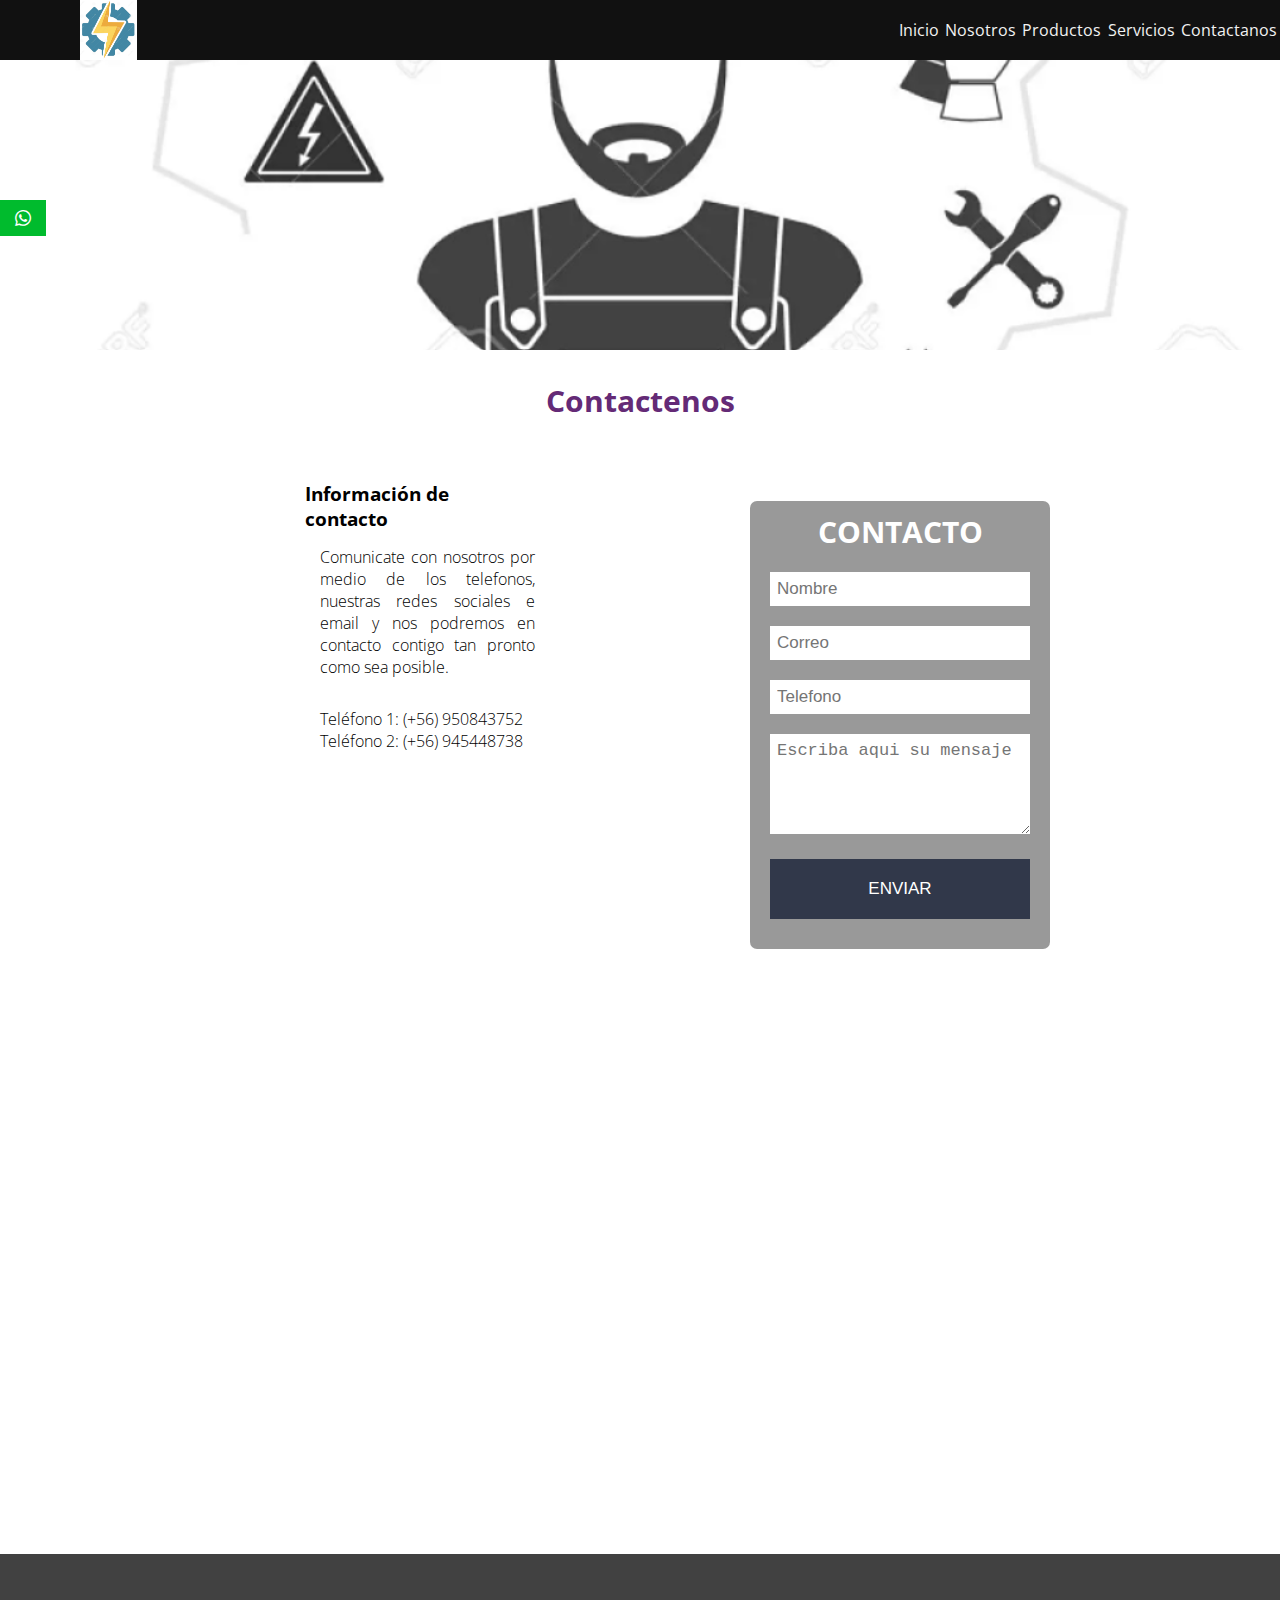
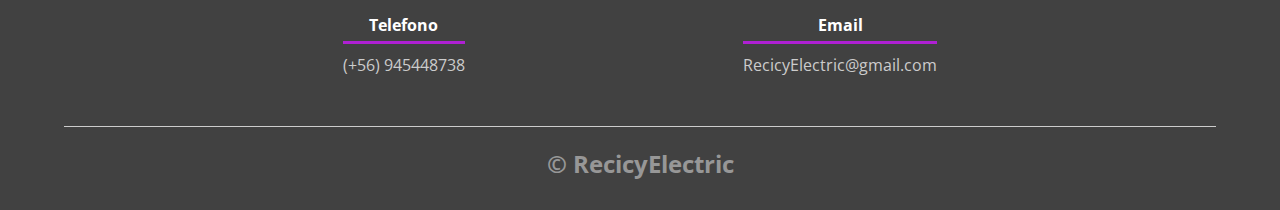
<file: paginas/contacto.html>
<!DOCTYPE html>
<html lang="es">
<head>
    <meta charset="UTF-8">
    <meta name="viewport" content="width=device-width, initial-scale=1.0">
    <title>Contactenos</title>
    <link rel="shortcut icon" href="../img/electro.PNG" type="image/x-icon">
    <link rel="stylesheet" href="../css/estilos.css">
    <link rel="stylesheet" href="../css/contacto.css">
    <link href="https://fonts.googleapis.com/css2?family=Open+Sans:wght@300;400;700&display=swap" rel="stylesheet">
    <link rel="stylesheet" href="../fonts.css">
</head>
<body>    
    <div class="social">
        <ul>
            <li><a href="https://api.whatsapp.com/send?phone=+56945448738&text=Hola" target="_blank" class="icon-whatsapp"></a></li>
        </ul>
    </div>

<header>  
    <nav>
        <div class="logo">
            <img src="../img/electro.PNG" alt="">
        </div>

        <div class="hamburguesa">
            <img src="../img/hamburguesa1.png" alt="" id="hamburguesa">
        </div>

        <div class="enlaces uno" id="enlaces">
            <a href="../index.html">Inicio</a>
            <a href="nosotros.html">Nosotros</a>
            <a href="productos.html">Productos</a>
            <a href="servicios.html">Servicios</a>
            <a href="#" class="active">Contactanos</a>
        </div>    
    </nav>   

   </header>

<main>
    
    <div class="contenedor sobre-nosotros">
        <h2 class="titulo">Contactenos</h2>
        <div class="contenedor-sobre-nosotros">
        <div id="izquierda"> 
          <div class="contenido-textos">
                  <h3>Información de contacto</h3>
                  <p>Comunicate con nosotros por medio de los telefonos, nuestras redes sociales e email y nos podremos en contacto contigo tan pronto como sea posible.</p>
                  <p>Teléfono 1: (+56) 950843752<br>
                  Teléfono 2: (+56) 945448738</p> 
                
          </div>
        </div>

        <div id="derecha">
        <form action="enviar.php" method="POST">
            <h6>CONTACTO</h6>
            <input type="text" name="nombre" placeholder="Nombre" required>
            <input type="email" name="correo" placeholder="Correo" required>
            <input type="number" name="telefono" placeholder="Telefono" required>
            <textarea name="mensaje" placeholder="Escriba aqui su mensaje" required></textarea>
            <input type="submit" value="ENVIAR" id="boton">   
        </form> 
        </div>
    </div>
</div>
</main>

<main>
    <section class="contenedor sobre-nosotros">  
    <div class="contenedor-sobre-nosotros">
        <div id="mapa">
        <iframe src="https://www.google.com/maps/embed?pb=!1m18!1m12!1m3!1d3327.1711539273247!2d-70.66343508479952!3d-33.49692388076069!2m3!1f0!2f0!3f0!3m2!1i1024!2i768!4f13.1!3m3!1m2!1s0x9662dad16faf5837%3A0xf6804762348e25ad!2sSan%20Nicol%C3%A1s%201451%2C%20San%20Miguel%2C%20Regi%C3%B3n%20Metropolitana!5e0!3m2!1ses!2scl!4v1639425177220!5m2!1ses!2scl" width="1200" height="450" frameborder="0" style="border:0;" allowfullscreen="" aria-hidden="false" tabindex="0"></iframe>
    </div>
</div>
</section> 
</main>


<footer>
    <div class="contenedor-footer">
        <div class="content-foo">
            <h4>Telefono</h4>
            <p>(+56) 945448738</p>
        </div>
        <div class="content-foo">
         <h4>Email</h4>
         <p>RecicyElectric@gmail.com</p>
         </div>
    </div>
    <h2 class="titulo-final">&copy; RecicyElectric</h2>
</footer>
<script src="../main.js"></script>
</body>
</html>
</file>
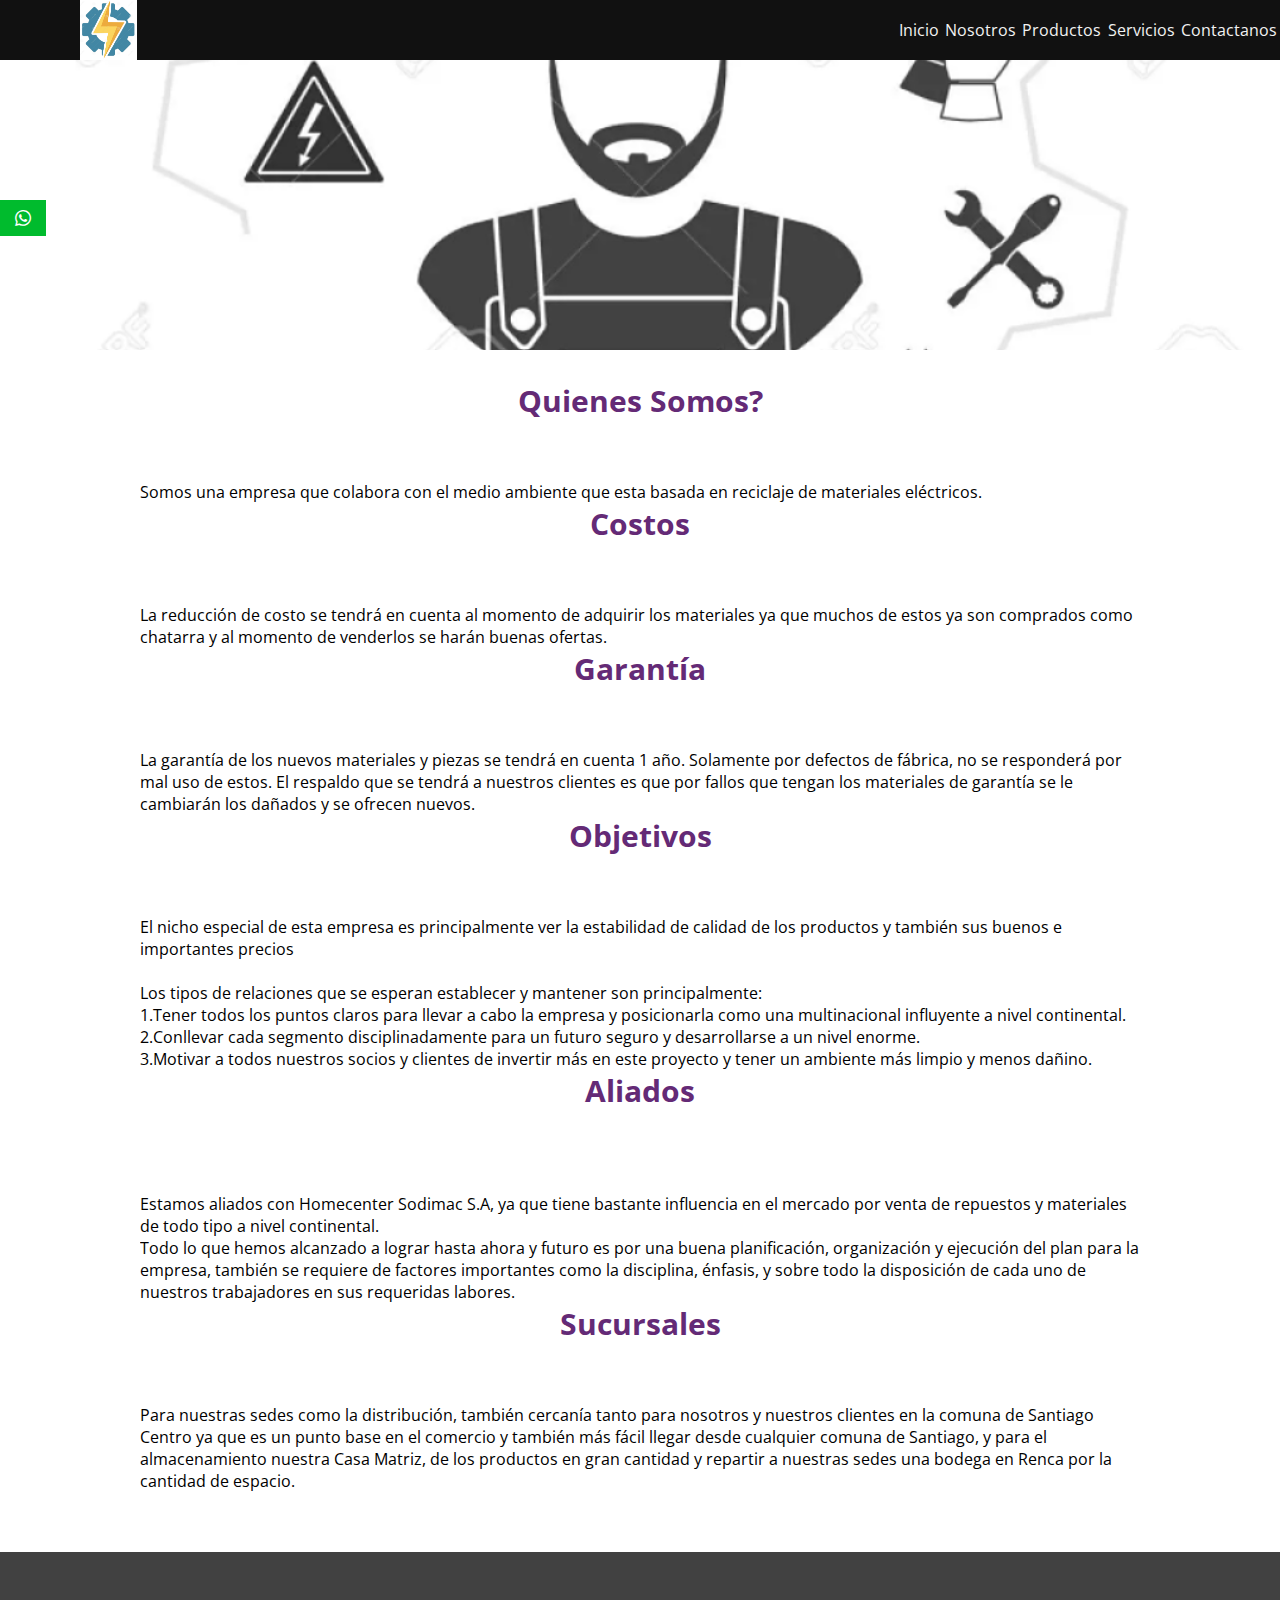
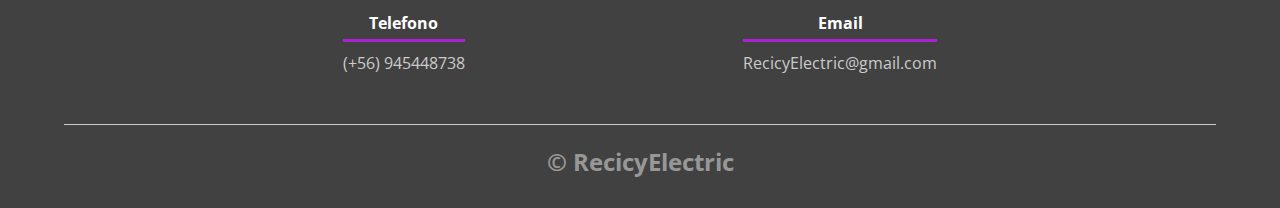
<file: paginas/nosotros.html>
<!DOCTYPE html>
<html lang="es">
<head>
    <meta charset="UTF-8">
    <meta name="viewport" content="width=device-width, initial-scale=1.0">
    <title>Nosotros</title>
    <link rel="shortcut icon" href="../img/electro.PNG" type="image/x-icon">
    <link rel="stylesheet" href="../css/estilos.css">
    <link href="https://fonts.googleapis.com/css2?family=Open+Sans:wght@300;400;700&display=swap" rel="stylesheet">
    <link rel="stylesheet" href="../fonts.css">
</head>
<body>
    <div class="social">
        <ul>
            <li><a href="https://api.whatsapp.com/send?phone=+56945448738&text=Hola" target="_blank" class="icon-whatsapp"></a></li>
        </ul>
    </div>
        
    <header>  
        <nav>
            <div class="logo">
                <img src="../img/electro.PNG" alt="">
            </div>
    
            <div class="hamburguesa">
                <img src="../img/hamburguesa1.png" alt="" id="hamburguesa">
            </div>
    
            <div class="enlaces uno" id="enlaces">
                <a href="../index.html">Inicio</a>
                <a href="#" class="active">Nosotros</a>
                <a href="productos.html">Productos</a>
                <a href="servicios.html">Servicios</a>
                <a href="contacto.html">Contactanos</a>
            </div>   
        </nav>   
    
       </header>

            <main>
                <section class="contenedor sobre-nosotros">
                    <h2 class="titulo">Quienes Somos?</h2>
                    <p>Somos una empresa que colabora con el medio ambiente que esta basada en reciclaje de materiales eléctricos.</p>
                    
                    <h2 class="titulo">Costos</h2>
                    <p>La reducción de costo se tendrá en cuenta al momento de adquirir los materiales ya que muchos de estos ya son comprados como chatarra y al momento de venderlos se harán buenas ofertas.</p>
                    
                    <h2 class="titulo">Garantía</h2>
                    <p>La garantía de los nuevos materiales y piezas se tendrá en cuenta 1 año. Solamente por defectos de fábrica, no se responderá por mal uso de estos.
                        El respaldo que se tendrá a nuestros clientes es que por fallos que tengan los materiales de garantía se le cambiarán los dañados y se ofrecen nuevos.</p>
                
                        <h2 class="titulo">Objetivos</h2>
                    <p>El nicho especial de esta empresa es principalmente ver la estabilidad de calidad de los productos y también sus buenos e importantes precios</p>
                    <br> <p>Los tipos de relaciones que se esperan establecer y mantener son principalmente:</p>
                    <p>1.Tener todos los puntos claros para llevar a cabo la empresa y posicionarla como una multinacional influyente a nivel continental.</p>
                    <p>2.Conllevar cada segmento disciplinadamente para un futuro seguro y desarrollarse a un nivel enorme.</p>
                    <p>3.Motivar a todos nuestros socios y clientes de invertir más en este proyecto y tener un ambiente más limpio y menos dañino.</p>
                    

                    <h2 class="titulo">Aliados</h2>
                    <br><p>Estamos aliados con Homecenter Sodimac S.A, ya que tiene bastante influencia en el mercado por venta de repuestos y materiales de todo tipo a nivel continental.</p>
                    <p>Todo lo que hemos alcanzado a lograr hasta ahora y futuro es por una buena planificación, organización y ejecución del plan para la empresa, también se requiere de factores importantes como la disciplina, énfasis, y sobre todo la disposición de cada uno de nuestros trabajadores en sus requeridas labores.</p>
                    
                    <h2 class="titulo">Sucursales</h2>
                    <p>Para nuestras sedes como la distribución, también cercanía tanto para nosotros y nuestros clientes en la comuna de Santiago Centro ya que es un punto base en el comercio y también más fácil llegar desde cualquier comuna de Santiago, y para el almacenamiento nuestra Casa Matriz, de los productos en gran cantidad y repartir a nuestras sedes una bodega en Renca por la cantidad de espacio.</p>

                </section>
            </main>
            <footer>
                <div class="contenedor-footer">
                    <div class="content-foo">
                        <h4>Telefono</h4>
                        <p>(+56) 945448738</p>
                    </div>
                    <div class="content-foo">
                     <h4>Email</h4>
                     <p>RecicyElectric@gmail.com</p>
                     </div>
                </div>
                <h2 class="titulo-final">&copy; RecicyElectric</h2>
            </footer>
        <script src="../main.js"></script>
    </body>
</html>
</file>
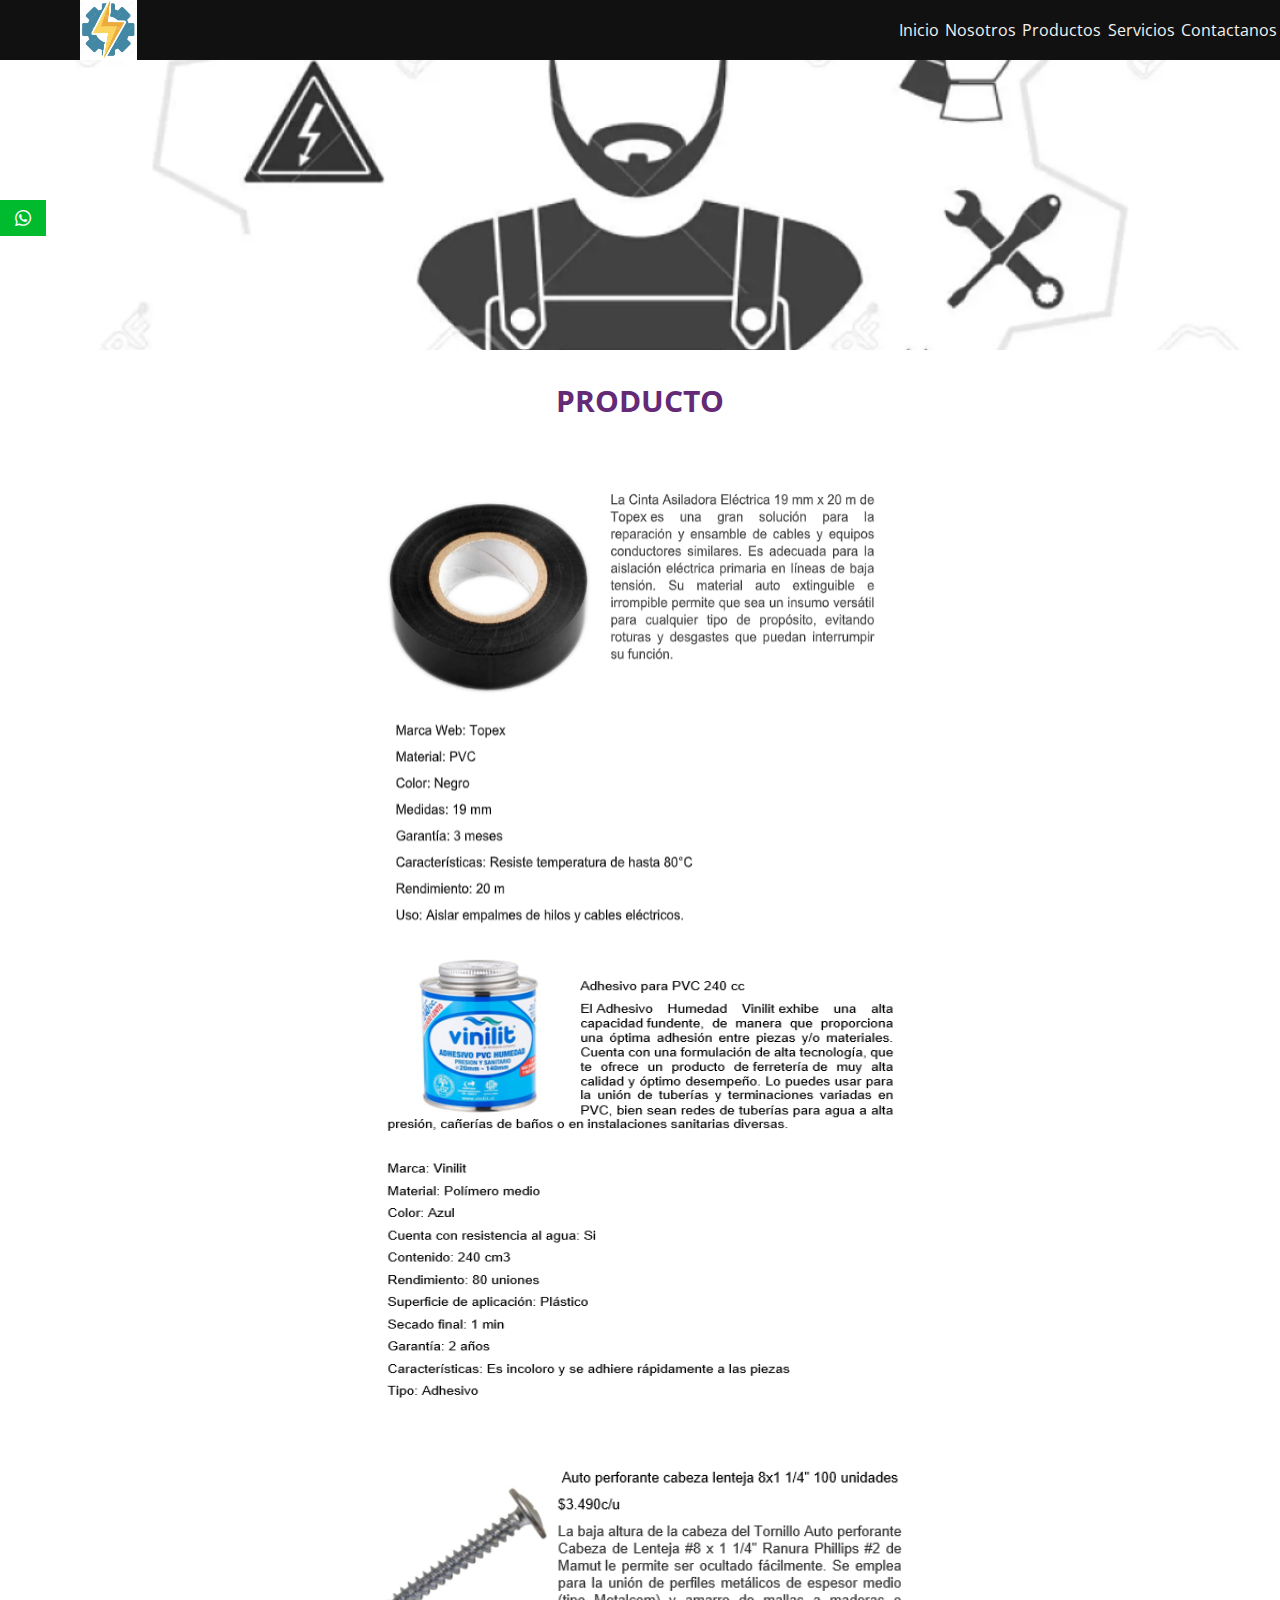
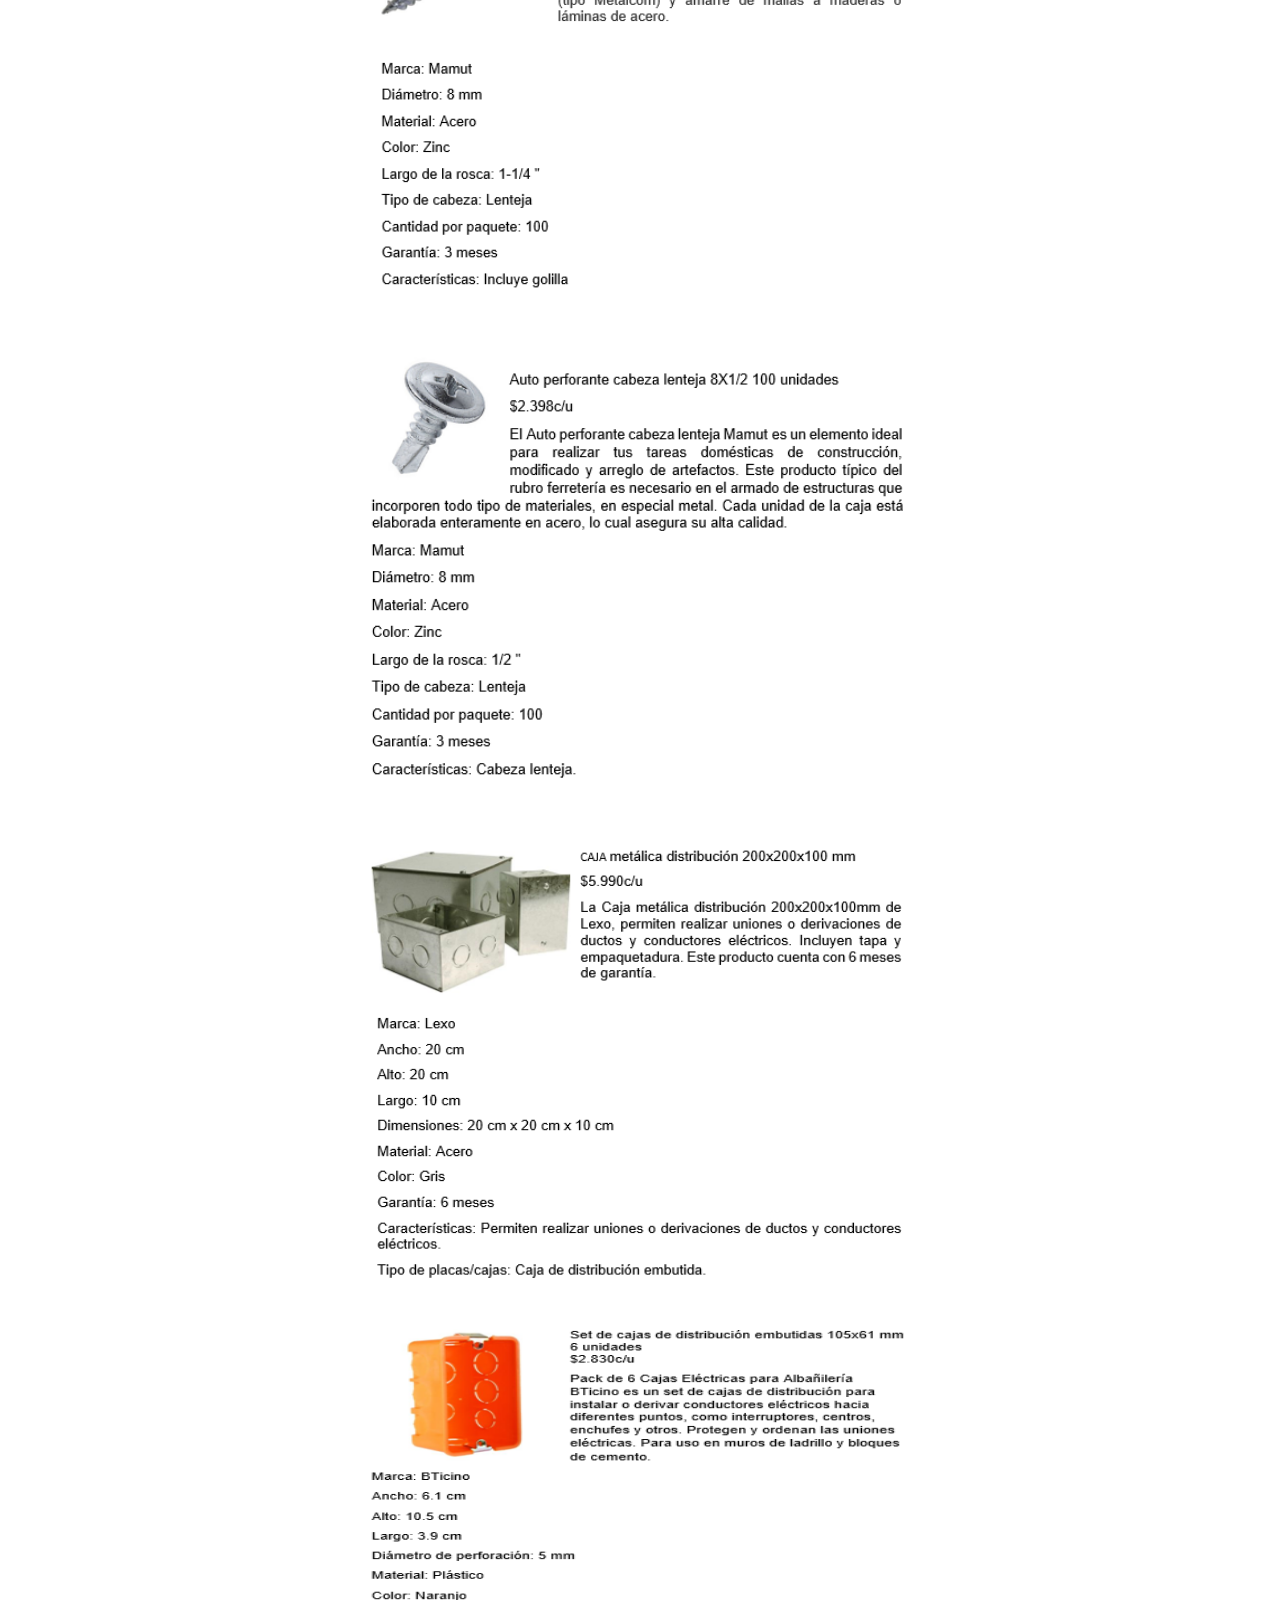
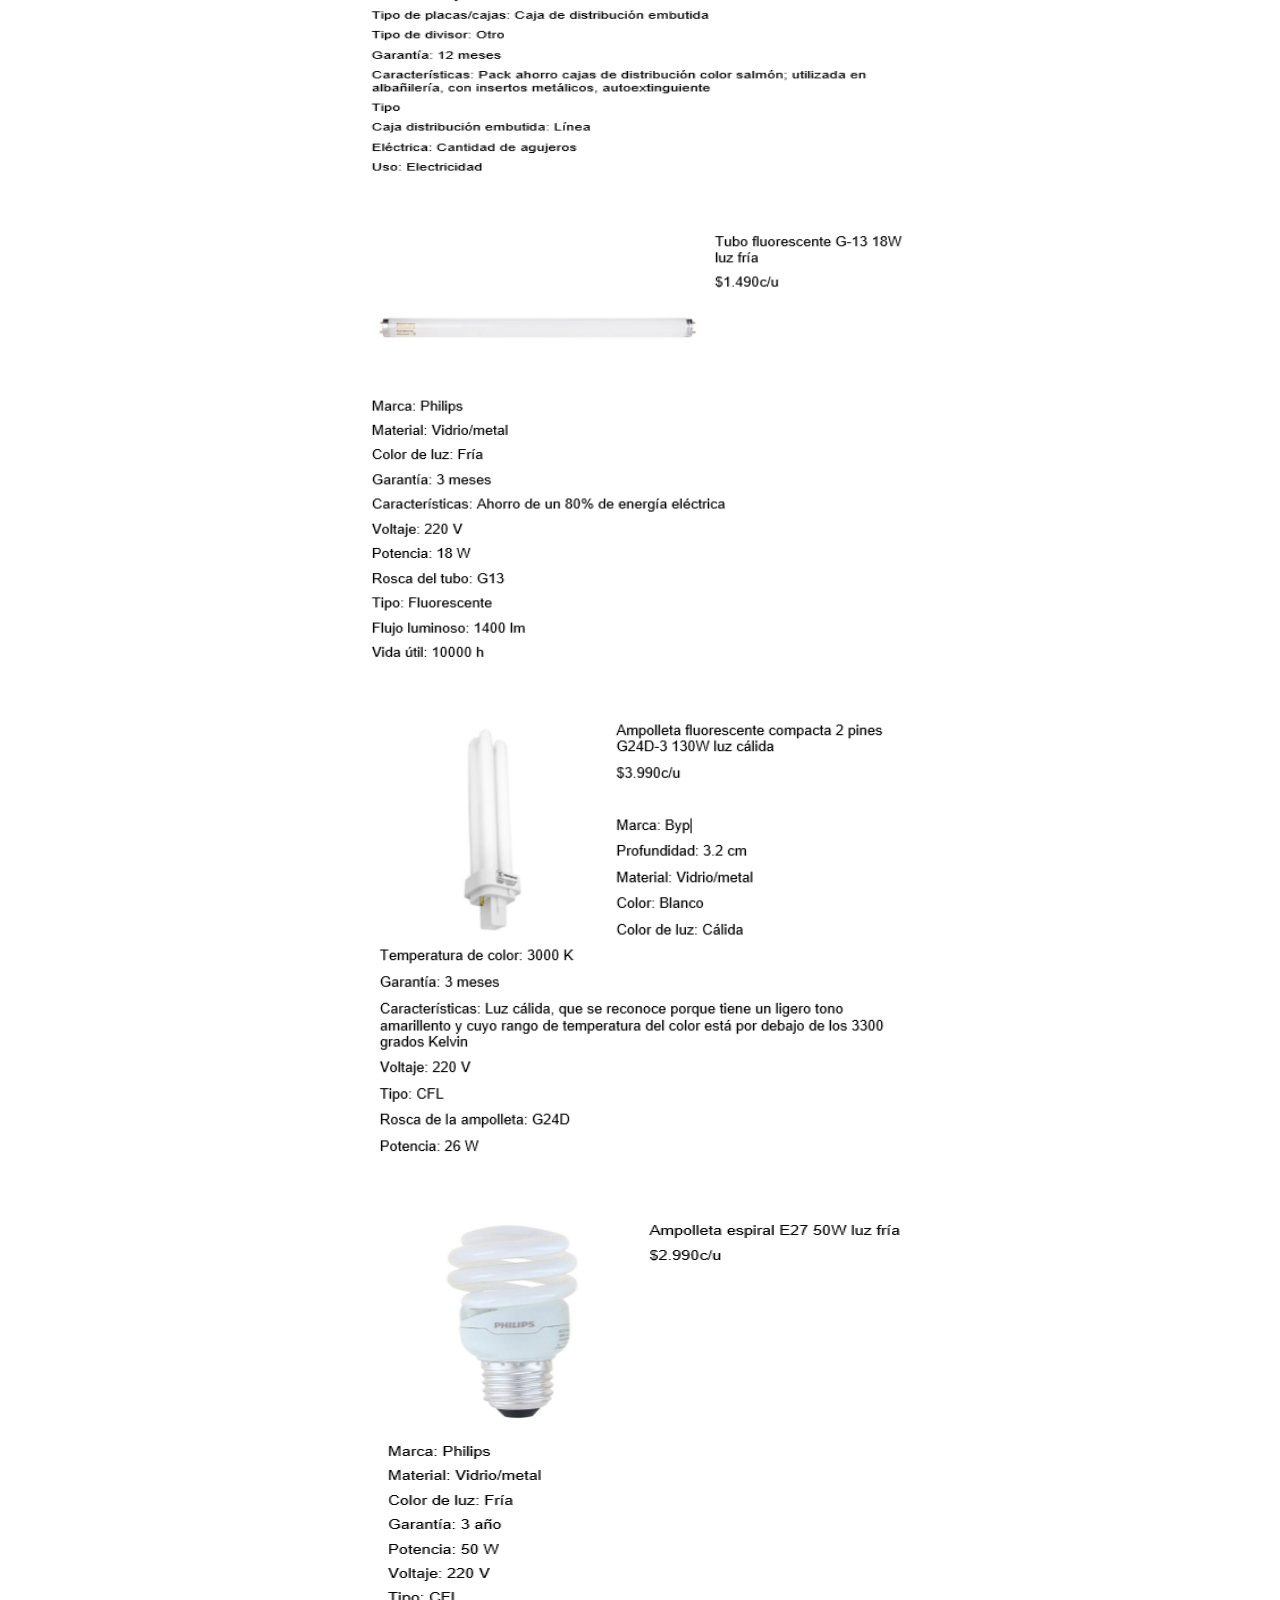
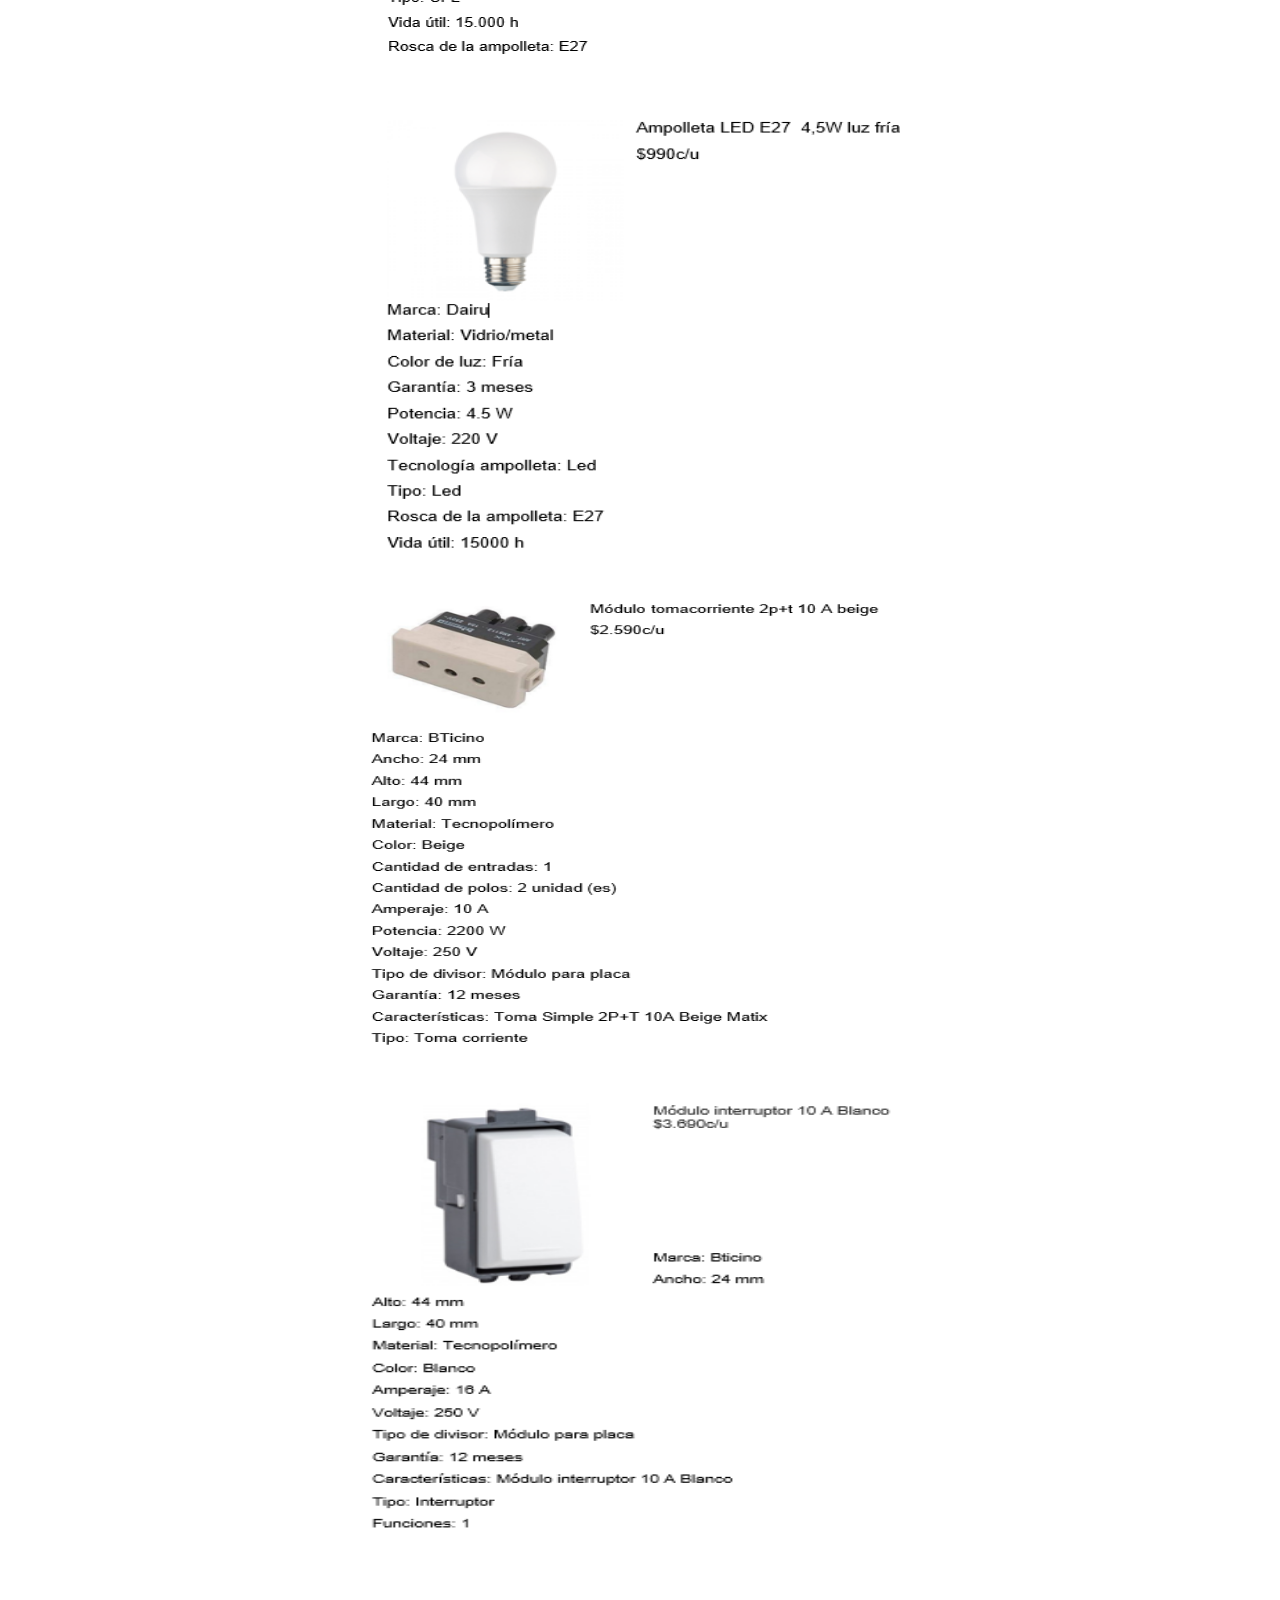
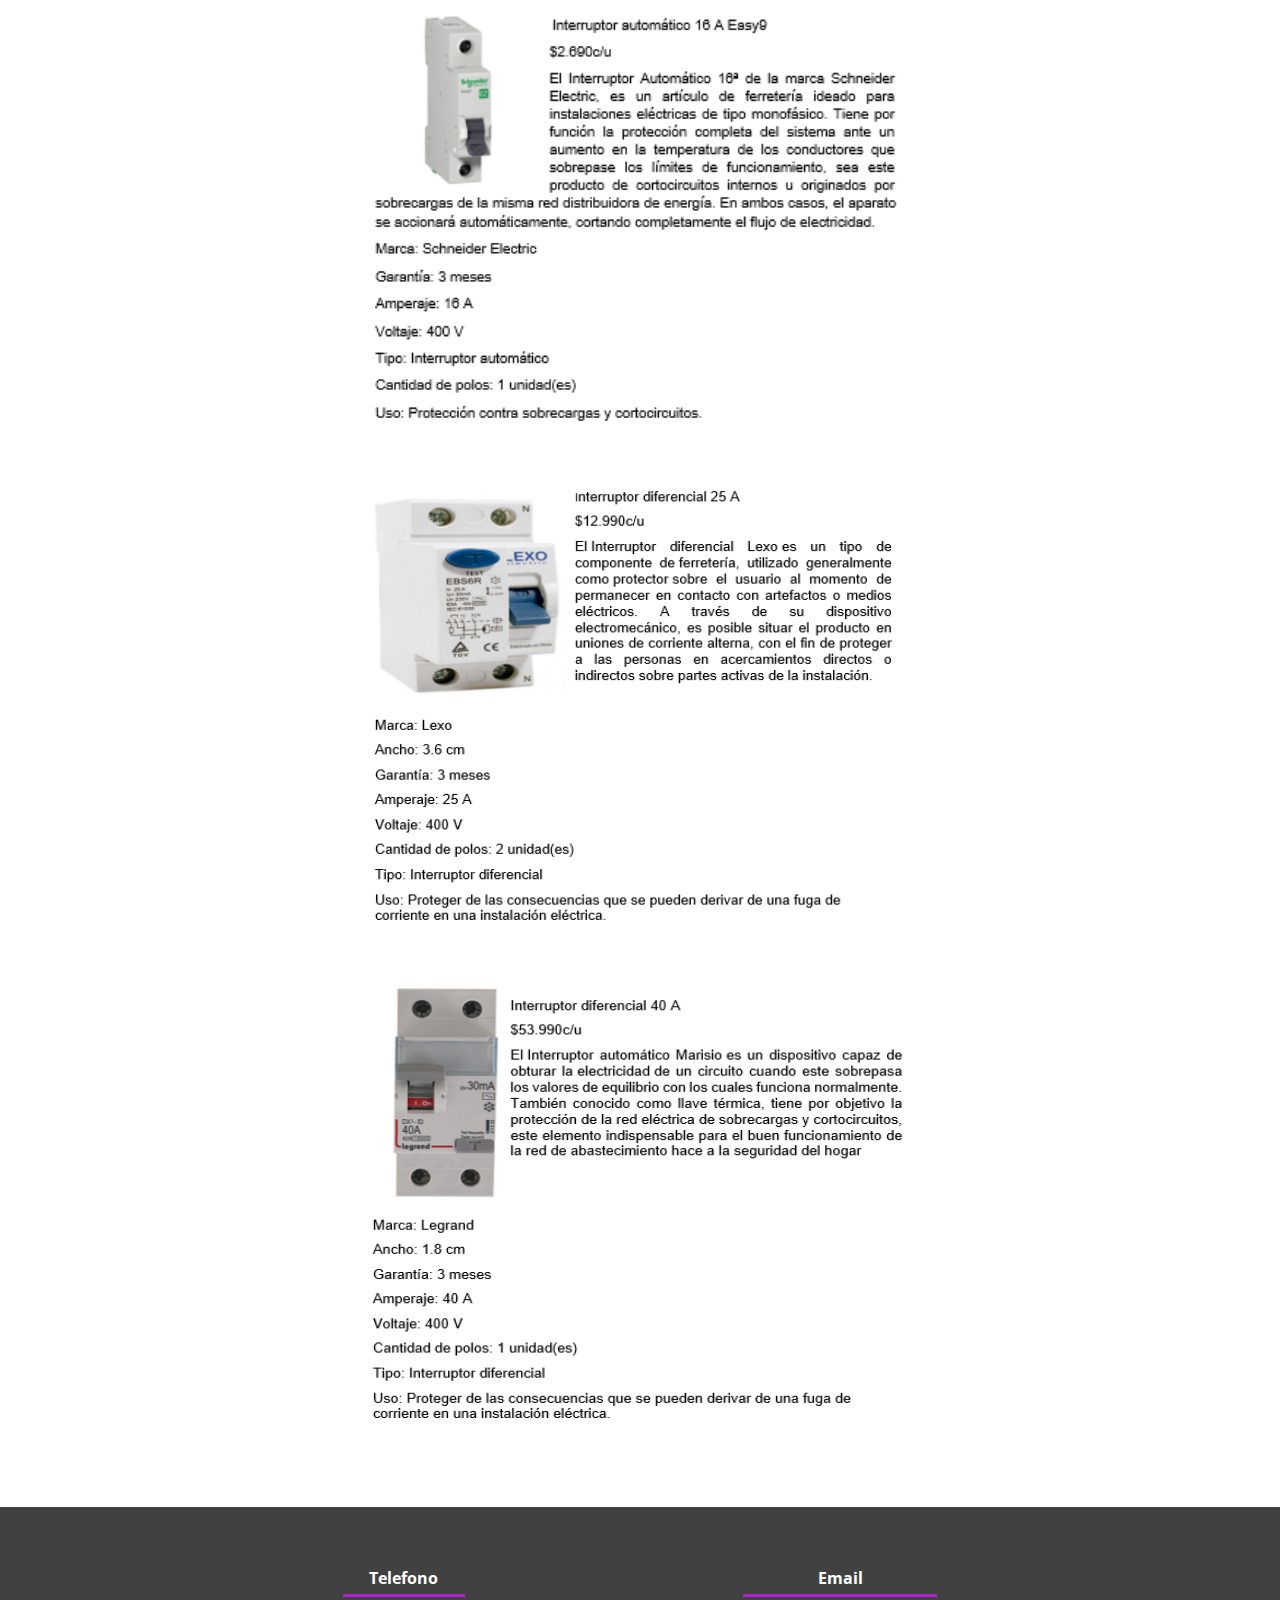
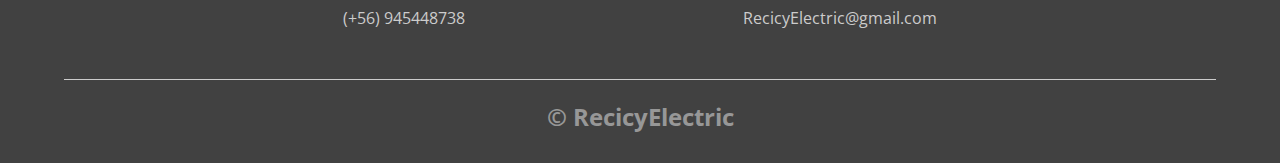
<file: paginas/productos.html>
<!DOCTYPE html>
<html lang="es">
<head>
    <meta charset="UTF-8">
    <meta name="viewport" content="width=device-width, initial-scale=1.0">
    <title>Productos</title>
    <link rel="shortcut icon" href="../img/electro.PNG" type="image/x-icon">
    <link rel="stylesheet" href="../css/estilos.css">
    <link href="https://fonts.googleapis.com/css2?family=Open+Sans:wght@300;400;700&display=swap" rel="stylesheet">
    <link rel="stylesheet" href="../fonts.css">
</head>
<body>
    <div class="social">
        <ul>
            <li><a href="https://api.whatsapp.com/send?phone=+56945448738&text=Hola" target="_blank" class="icon-whatsapp"></a></li>
        </ul>
    </div>
        
    <header>  
        <nav>
            <div class="logo">
                <img src="../img/electro.PNG" alt="">
            </div>
    
            <div class="hamburguesa">
                <img src="../img/hamburguesa1.png" alt="" id="hamburguesa">
            </div>
    
            <div class="enlaces uno" id="enlaces">
                <a href="../index.html">Inicio</a>
                <a href="nosotros.html">Nosotros</a>
                <a href="#" class="active">Productos</a>
                <a href="servicios.html">Servicios</a>
                <a href="contacto.html">Contactanos</a>
            </div>   
        </nav>
    
       </header>

            <main>
                <section class="contenedor sobre-nosotros">
                    <h2 class="titulo">PRODUCTO</h2>
                    <div class="imagen1">
                    <img src="../img/CINTA.PNG">
                    </div>
                
                    <br>
                    <div class="imagen1">
                    <img src="../img/adhesivo.PNG">
                    </div>
                    <br>

                    <br>
                    <div class="imagen1">
                    <img src="../img/cabeza.PNG">
                    </div>
                    <br>

                    <br>
                    <div class="imagen1">
                    <img src="../img/es1.PNG">
                    </div>
                    <br>

                    <br>
                    <div class="imagen1">
                    <img src="../img/es2.PNG">
                    </div>
                    <br>

                    <br>
                    <div class="imagen1">
                    <img src="../img/es3.PNG">
                    </div>
                    <br>

                    <br>
                    <div class="imagen1">
                    <img src="../img/es4.PNG">
                    </div>
                    <br>
                    
                    <br>
                    <div class="imagen1">
                    <img src="../img/es5.PNG">
                    </div>
                    <br>

                    <br>
                    <div class="imagen1">
                    <img src="../img/es6.PNG">
                    </div>
                    <br>

                    <br>
                    <div class="imagen1">
                    <img src="../img/t1.PNG">
                    </div>
                    <br>

                    <br>
                    <div class="imagen1">
                    <img src="../img/t2.PNG">
                    </div>
                    <br>

                    <br>
                    <div class="imagen1">
                    <img src="../img/tornillo.PNG">
                    </div>
                    <br>

                    <br>
                    <div class="imagen1">
                    <img src="../img/t3.PNG">
                    </div>
                    <br>

                    <br>
                    <div class="imagen1">
                    <img src="../img/t4.PNG">
                    </div>
                    <br>

                    <br>
                    <div class="imagen1">
                    <img src="../img/t5.PNG">
                    </div>
                    <br>

                </section>
            </main>

            

            <footer>
                <div class="contenedor-footer">
                    <div class="content-foo">
                        <h4>Telefono</h4>
                        <p>(+56) 945448738</p>
                    </div>
                    <div class="content-foo">
                     <h4>Email</h4>
                     <p>RecicyElectric@gmail.com</p>
                     </div>
                </div>
                <h2 class="titulo-final">&copy; RecicyElectric</h2>
            </footer>
        <script src="../main.js"></script>
    </body>
</html>
</file>
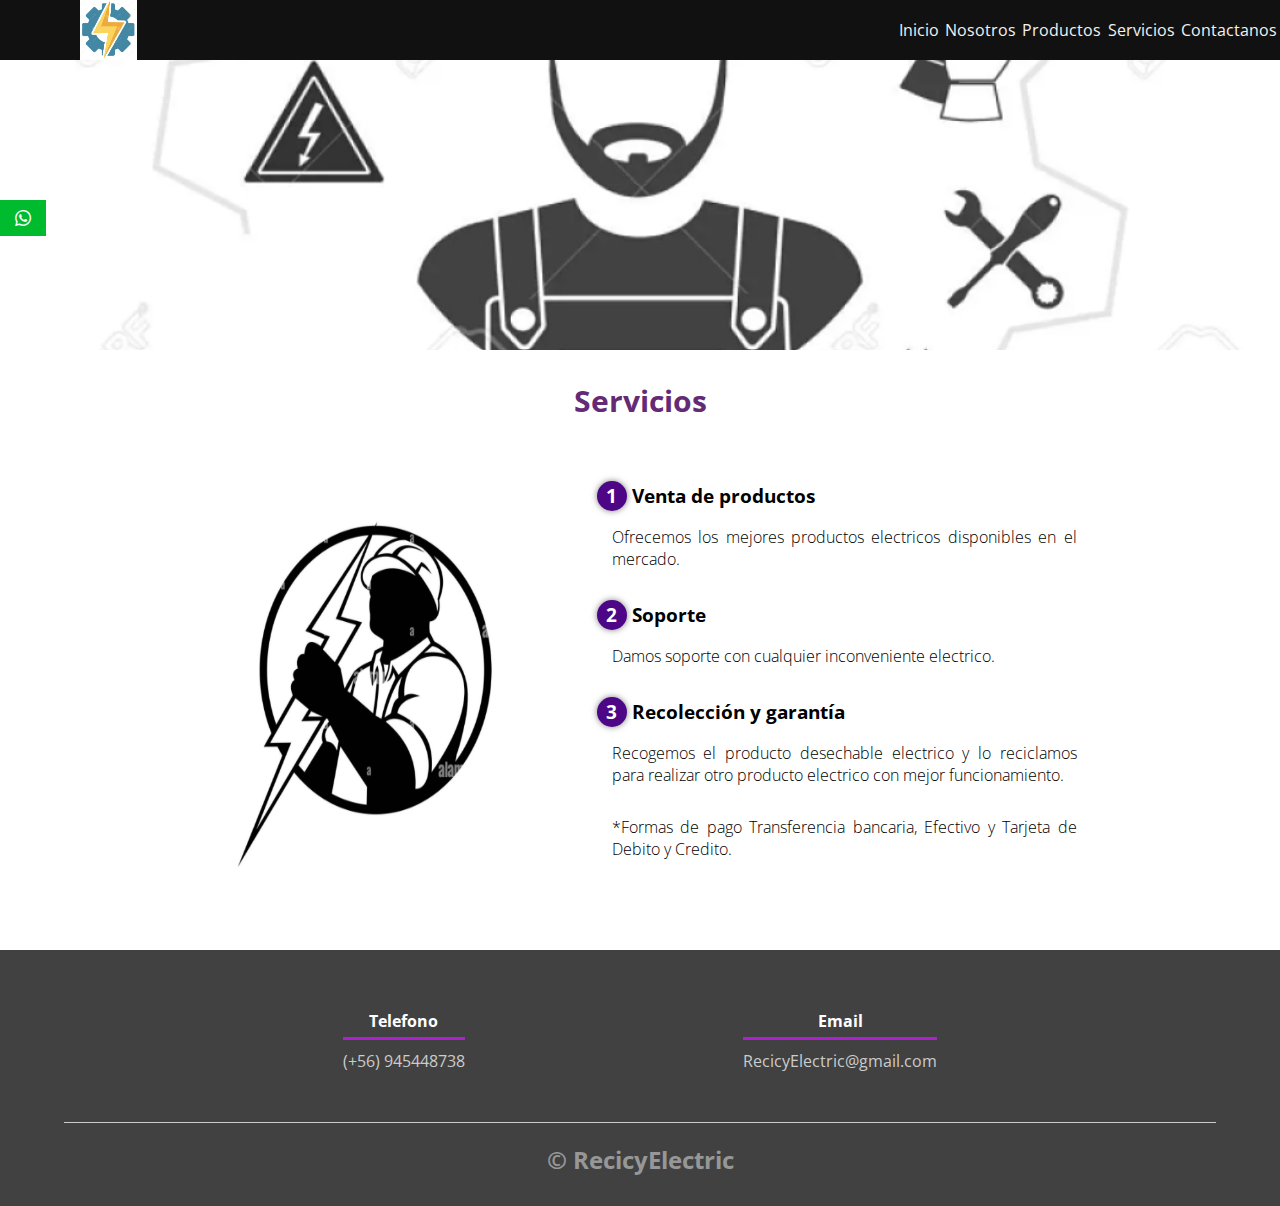
<file: paginas/servicios.html>
<!DOCTYPE html>
<html lang="es">
<head>
    <meta charset="UTF-8">
    <meta name="viewport" content="width=device-width, initial-scale=1.0">
    <title>Servicios</title>
    <link rel="shortcut icon" href="../img/electro.PNG" type="image/x-icon">
    <link rel="stylesheet" href="../css/estilos.css">
    <link href="https://fonts.googleapis.com/css2?family=Open+Sans:wght@300;400;700&display=swap" rel="stylesheet">
    <link rel="stylesheet" href="../fonts.css">
</head>
    <body>
        <div class="social">
            <ul>
                
                <li><a href="https://api.whatsapp.com/send?phone=+56945448738&text=Hola" target="_blank" class="icon-whatsapp"></a></li>
                
            </ul>
        </div>
    
        <header>  
            <nav>
                <div class="logo">
                    <img src="../img/electro.PNG" alt="">
                </div>
        
                <div class="hamburguesa">
                    <img src="../img/hamburguesa1.png" alt="" id="hamburguesa">
                </div>
        
                <div class="enlaces uno" id="enlaces">
                    <a href="../index.html">Inicio</a>
                    <a href="nosotros.html">Nosotros</a>
                    <a href="productos.html">Productos</a>
                    <a href="#" class="active">Servicios</a>
                    <a href="contacto.html" >Contactanos</a>
                </div>    
            </nav>   
           </header>

    <main>
        <section class="contenedor sobre-nosotros">
            <h2 class="titulo">Servicios</h2>
        <div class="contenedor-sobre-nosotros">
            <img src="../img/Elect1.PNG" alt="" class="imagen-about-us">
            <div class="contenido-textos">
                <h3><span>1</span>Venta de productos</h3>
                <p>Ofrecemos los mejores productos electricos disponibles en el mercado.</p>
                <h3><span>2</span>Soporte</h3>
                <p>Damos soporte con cualquier inconveniente electrico.</p>
                <h3><span>3</span>Recolección y garantía</h3>
                <p>Recogemos el producto desechable electrico y lo reciclamos para realizar otro producto electrico con mejor funcionamiento.<br>
                <p>*Formas de pago Transferencia bancaria, Efectivo y Tarjeta de Debito y Credito.<br></p>
            </div>
        </div>
        </section>
    </main>
    <footer>
        <div class="contenedor-footer">
            <div class="content-foo">
                <h4>Telefono</h4>
                <p>(+56) 945448738</p>
            </div>
            <div class="content-foo">
             <h4>Email</h4>
             <p>RecicyElectric@gmail.com</p>
             </div>
        </div>
        <h2 class="titulo-final">&copy; RecicyElectric</h2>
    </footer>
    <script src="../main.js"></script>
    </body>
</html>
</file>
<file: css/estilos.css>
*{
    margin:0;
    padding: 0;
    box-sizing: border-box;
}

body{
    font-family: 'open sans';
}

.contenedor{
    padding: 60px 0;
    width: 90%;
    max-width: 1000px;
    margin: auto;
    overflow: hidden;
}

.titulo{
    color: #642a76;
    font-size: 30px;
    text-align: center;
    margin-bottom: 60px;
}

/* Header */

header{
    background-image: url(../img/elect4.png);
    width: 100%;
    height: 350px;
    background-size: cover;
    background-position: center;
    overflow:hidden;
    

}

header nav{
    height: 60px;
    background: #111111;
    display: flex;
    justify-content: space-between;
}

.hamburguesa{
    display: none;
}

.enlaces{
    display: flex;
    height: 100%;
    width: 30%;
    justify-content: space-around;
    align-items: center;
}

.enlaces a{
    border-top: 2px solid transparent;
    border-bottom: 2px solid transparent;
    padding: 4px 0;
    transition: 0.7s ease-out;
    color: #f2f2f2;
    text-decoration: none;
}

.enlaces a:hover, .active{
    border-top: 2px solid coral;
    border-bottom: 2px solid coral;
}

/*logo carita guiñando*/
nav .logo{
    height: 100%;
    background: #f2f2f2;
    margin-left: 80px;
}

nav .logo img{
    object-fit: cover;
    height: inherit;
}

header .textos-header{
    text-align: center;
    color: #fff;
    margin-top: 150px;   
}

.textos-header h1{
    font-size: 70px;
    letter-spacing: 3px;
    font-weight: 600;
    margin-bottom: 10px;
}

.textos-header h2{
    font-size: 40px;
    font-weight: 400;
    color: #fff;
}


/* About us */

main .sobre-nosotros{
    padding: 30px 0 60px 0;
}

.contenedor-sobre-nosotros{
    display: flex;
    justify-content: space-evenly;
}

.imagen-about-us{
    width: 33%;
}

.sobre-nosotros .contenido-textos{
    width: 48%;
}

.contenido-textos h3{
    margin-bottom: 15px;
}

.contenido-textos h3 span{
    background: #4d0686;
    color: #fff;
    border-radius: 50%;
    display: inline-block;
    text-align: center;
    width: 30px;
    height: 30px;
    padding: 2px;
    box-shadow: 0 0 6px 0 rgba(0, 0, 0, .5);
    margin-right: 5px;
}

.contenido-textos p{
    padding: 0px 0px 30px 15px;
    font-weight: 300;
    text-align: justify;
}

/* Galeria */

.Portafolio{
    display: grid;
    grid-template-columns: repeat(auto-fit, minmax(250px, 1fr));
    width: 75%;
    margin: auto;
    grid-gap: 10px;
    padding: 40px 0;
    overflow: hidden;
}

.Portafolio > a{
    display: block;
    position: relative;
    overflow: hidden;
    box-shadow: 0 0 6px rgba(0, 0, 0, .5);
}

.Portafolio img{
    width: 100%;
    vertical-align: top;
    height: 300px;
    object-fit: cover;
    transition: transform 0.5s;
}

.Portafolio a:hover img{
    filter: blur(2px);
    transform: rotate(10deg) scale(1.3);
}



.light-box{
    position: fixed;
    top: 0;
    left: 0;
    background: rgba(0, 0, 0, .5);
    transition: transform .10s ease-in-out;
    width: 100%;
    height: 100vh;
    z-index: 1000;
    display: flex;
    justify-content: center;
    align-items: center;
    transform: scale(0);
}

.light-box img{
    width: 60vw;
    max-height: 75vh;
}

.light-box:target{
    transform: scale(1);
}

.close{
    display: block;
    position: absolute;
    top: 40px;
    right: 40px;
    background: #851919;
    color: #fff;
    text-decoration: none;
    width: 40px;
    height: 40px;
    text-align: center;
    line-height: 40px;
    border-radius: 50%;
}

.next{
    display: block;
    background: #851919;
    color: #fff;
    height: 30px;
    width: 30px;
    line-height: 30px;
    text-decoration: none;
    text-align: center;
}

/* servicios*/

.about-services{    
    padding-bottom: 40px;
}

.servicio-cont{
    display: flex;
    justify-content: space-between;
    align-items: center;
}

.servicio-ind{
    width: 30%;
    text-align: center;
}

.servicio-ind img{
    width: 30%;
}

.servicio-ind h3{
    margin: 10px 0;
}

.servicio-ind p{
    /* font-weight: 300; */
    text-align: justify; 
    padding: 0px 0px 30px 15px;
    font-weight: 100;   
}

/* footer */

footer{
    background: #414141;
    padding: 60px 0 30px 0;
    margin: auto;
    overflow: hidden;
}

.contenedor-footer{
    display: flex;
    width: 90%;
    justify-content: space-evenly;
    margin: auto;
    padding-bottom: 50px;
    border-bottom: 1px solid #ccc;    
}

.content-foo{
    text-align: center;
}

.content-foo h4{
    color: #fff;
    border-bottom: 3px solid #af20d3;
    padding-bottom: 5px;
    margin-bottom: 10px;
}

.content-foo p{
    color: #ccc;    
}

.titulo-final{
    text-align: center;
    font-size: 24px;
    margin: 20px 0 0 0;
    color: #979797;
}

@media screen and (max-width: 900px){

    header .textos-header h1{
        font-size: 45px;
    }

    .contenedor-sobre-nosotros{
        flex-direction: column;
        justify-content: center;
        align-items: center;
    }

    .sobre-nosotros .contenido-textos{
        width: 90%;
    }

    .imagen-about-us{
        width: 90%;
    }

    /* Galeria */

    .imagen-port{
        width: 44%;
    }

    /* servicios */

    .servicio-cont{
        justify-content: center;
        flex-direction: column;
    }

    .servicio-ind{
        width: 100%;
        text-align: center;
    }

    .servicio-ind:nth-child(1), .servicio-ind:nth-child(2){
        margin-bottom: 60px;        
    }

    .servicio-ind img{
        width: 40%;
    }

    /*menu hamburguesa*/
    .hamburguesa{
        display: flex;
        justify-content: center;
        height: 70px;
        align-items: center;
        color: #f2f2f2;
        background: transparent;
        padding: 20px;
        z-index: 100;
        cursor: pointer;
        margin-right: 40px;
    }

    .enlaces{
        position: fixed;
        height: 100vh;
        flex-direction: column;
        transition: all 1s ease;
        background: #303a52;
        /* fallback for old browsers */
        background: -webkit-linear-gradient(to right, #303a52, #303a52);
        /* Chrome 10-25, Safari 5.1-6 */
        background: linear-gradient(to right, #303a52, #303a52);
        /* W3C, IE 10+/ Edge, Firefox 16+, Chrome 26+, Opera 12+, Safari 7+ */
    } 
    
    .uno {

        -webkit-clip-path: circle(0% at 100% 0%);
        clip-path: circle(0% at 100% 0%);

    }

    .dos {

        -webkit-clip-path: circle(150% at 100% 0%);
        clip-path: circle(150% at 100% 0%);

    }
}

@media screen and (max-width:500px){
   
    nav .logo{
        margin-left: 20px;
    }
    .icono{
        margin-right:20px;
    }

    header .textos h1 {
        font-size: 45px;
    }
    
    /* About us*/

    .imagen-about-us{
        margin-bottom: 60px;
        width: 99%;
    }

    .sobre-nosotros .contenido-textos{
        width: 95%;
    }

    /* Galeria */

    .imagen-port{
        width: 95%;
    }

    /*Footer*/

    .contenedor-footer{
        flex-direction: column;
        border: none;
    }

    .content-foo{
        margin-bottom: 20px;
        text-align: center;
    }

    .content-foo h4{
        border: none;
    }

    .content-foo p{
        color: #ccc;
        border-bottom: 1px solid #f2f2f2;
        padding-bottom: 20px;
    }

    .titulo-final{
        font-size: 20px;
    }
}

.social{
    position: fixed;
    left: 0;
    top: 200px;
    z-index: 2000;
}

.social ul {
    list-style: none;
}

.social ul li a{
    display: inline-block;
    color: #fff;
    background: #000;
    padding: 10px 15px;
    text-decoration: none;
    -webkit-transition:all 500ms ease;
    -o-transition:all 500ms ease;
    transition:all 500ms ease;
}

.social ul li .icon-facebook{
    background: #2e406e;
}

.social ul li .icon-instagram{
    background: #3f60a5;
}

.social ul li .icon-whatsapp{
    background: #00bb2d;
}

.social ul li .icon-mail4{
    background: #666666;
}

.social ul li a:hover{
    padding: 10px 30px;
    
}

.imagen1{
    display: flex;
    justify-content: center;
}

.imagen1 img{
    width: 550px;
    height: 450px;
}
</file>
<file: css/contacto.css>
/*formulario contacto*/

form{
    width: 300px;
    margin: auto;
    background: rgba(0,0,0,0.4);
    padding: 10px 20px;
    box-sizing: border-box;
    margin-top: 20px;
    border-radius: 7px;
}


h6{
    color: #fff;
    text-align: center;
    margin: 0;
    font-size: 30px;
    margin-bottom: 20px;
}

input, textarea{
    width: 100%;
    margin-bottom: 20px;
    padding: 7px;
    box-sizing: border-box;
    font-size: 17px;
    border: none;
}

textarea{
    min-height: 100px;
    max-height: 200px;
    max-width: 100%;
}

#boton{
    background: #31384a ;
    color: #fff;
    padding: 20px;
}

#boton:hover{
    cursor: pointer;
}

@media (max-width:150px){
    form{
        width: 80%;
    }
}

/* Pagina contacto */
  
#izquierda{
    width: 300px; 
    height: auto; overflow: hidden;
    float: left;
    display: flex;
    justify-content: space-evenly;
    width: 48%;
}

#derecha{
width: 400px;
height: auto; overflow: hidden;
float: right;
}   

#mapa{
    width: 100%;
    height: auto; overflow: hidden;
    text-align: center;
}
</file>
<file: fonts.css>
@font-face {
  font-family: 'icomoon';
  src:  url('fonts/icomoon.eot?v5pqi9');
  src:  url('fonts/icomoon.eot?v5pqi9#iefix') format('embedded-opentype'),
    url('fonts/icomoon.ttf?v5pqi9') format('truetype'),
    url('fonts/icomoon.woff?v5pqi9') format('woff'),
    url('fonts/icomoon.svg?v5pqi9#icomoon') format('svg');
  font-weight: normal;
  font-style: normal;
  font-display: block;
}

[class^="icon-"], [class*=" icon-"] {
  /* use !important to prevent issues with browser extensions that change fonts */
  font-family: 'icomoon' !important;
  speak: never;
  font-style: normal;
  font-weight: normal;
  font-variant: normal;
  text-transform: none;
  line-height: 1;

  /* Better Font Rendering =========== */
  -webkit-font-smoothing: antialiased;
  -moz-osx-font-smoothing: grayscale;
}

.icon-mail4:before {
  content: "\ea86";
}
.icon-facebook:before {
  content: "\ea90";
}
.icon-facebook2:before {
  content: "\ea91";
}
.icon-instagram:before {
  content: "\ea92";
}
.icon-whatsapp:before {
  content: "\ea93";
}
</file>
